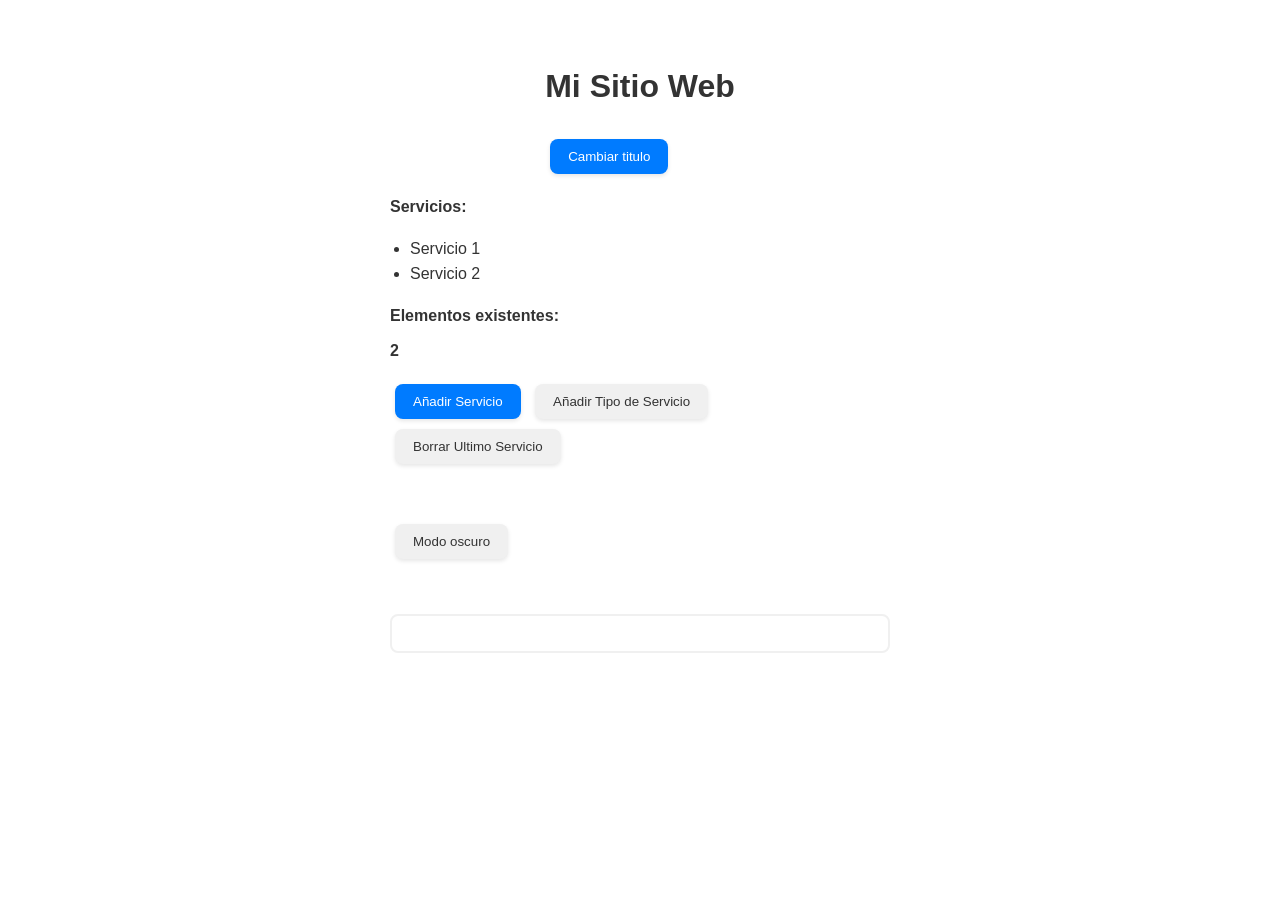
<file: tests/events/index.html>
<!DOCTYPE html>
<html lang="en">

<head>
    <meta charset="UTF-8">
    <meta name="viewport" content="width=0, initial-scale=1.0">
    <link rel="stylesheet" href="/tests/events/css/styles.css">
    <title>Practica de Eventos</title>
</head>

<body>
    <header id="header">
        <h1 id="title">Mi Sitio Web</h1>
        <button id="changeTitle">
            Cambiar titulo
        </button>
    </header>
    <section>
        <p>Servicios: </p>
        <ul id="Services">
            <li class="default">Servicio 1</li>
            <li class="default">Servicio 2</li>
        </ul>
        <div class="container">
            <p>Elementos existentes:</p>
            <span id="countServices"></span>
        </div>

        <button id="addServices">
            Añadir Servicio
        </button>
        <button id="addServiceType">Añadir Tipo de Servicio</button>

        <button id="deleteService">Borrar Ultimo Servicio</button>
    </section>
    <section>
        <button id="darkMode">Modo oscuro</button>
    </section>
    <section>
        <input type="text" id="in">
        <p id="out"></p>
    </section>
    <script src="/tests/events/js/scripts.js"></script>
</body>

</html>
</file>
<file: tests/events/css/styles.css>
/* Definición de variables para facilitar cambios */
:root {
    --bg-color: #ffffff;
    --text-color: #333;
    --accent-color: #007bff;
    --accent-hover: #0056b3;
    --btn-bg: #f0f0f0;
    --border-radius: 8px;
}

/* Estado Modo Oscuro */
.dark-mode {
    --bg-color: #1a1a1a;
    --text-color: #f0f0f0;
    --btn-bg: #333;
    --accent-color: #3793ff;
}

body {
    font-family: 'Segoe UI', Roboto, Helvetica, Arial, sans-serif;
    background-color: var(--bg-color);
    color: var(--text-color);
    margin: 0;
    padding: 40px;
    line-height: 1.6;
    transition: background-color 0.3s, color 0.3s;
    display: flex;
    flex-direction: column;
    align-items: center;
}

section {
    width: 100%;
    max-width: 500px;
    margin-bottom: 20px;
    padding: 15px;
    border-radius: var(--border-radius);
}
p{
    margin: 0 0 10px;
    font-weight: bold;
}

button {
    cursor: pointer;
    margin: 5px;
    padding: 10px 18px;
    border-radius: var(--border-radius);
    border: none;
    background-color: var(--btn-bg);
    color: var(--text-color);
    font-weight: 500;
    transition: all 0.2s ease;
    box-shadow: 0 2px 4px rgba(0,0,0,0.1);
}

button:hover {
    filter: brightness(0.9);
    transform: translateY(-1px);
}

/* Botón principal o de acción */
#addServices, #changeTitle {
    background-color: var(--accent-color);
    color: white;
}

input[type="text"] {
    padding: 10px;
    border: 2px solid var(--btn-bg);
    border-radius: var(--border-radius);
    background: var(--bg-color);
    color: var(--text-color);
    width: 100%;
    box-sizing: border-box;
}

ul {
    padding-left: 20px;
}

li{
    cursor: pointer ;
}

.container {
    margin: 15px 0;
    font-weight: bold;
}
</file>
